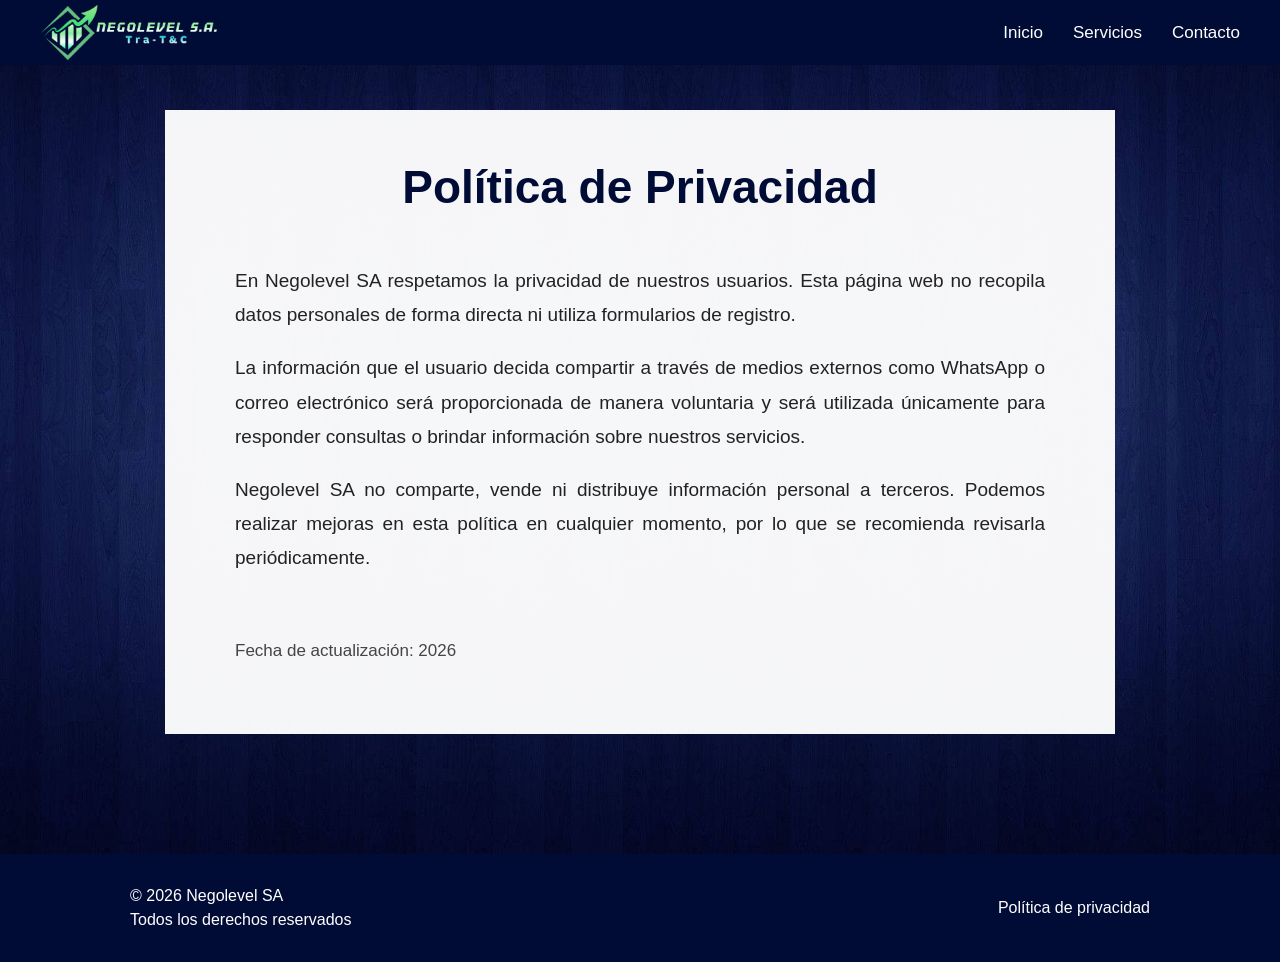
<file: politica.html>
<!DOCTYPE html>
<html lang="es">

<head>
    <meta charset="UTF-8">
    <meta name="viewport" content="width=device-width, initial-scale=1.0">
    <title>Política de Privacidad - Negolevel</title>

    <link rel="stylesheet" href="styles.css">

    <style>

        body {
            margin: 0;
            font-family: Arial, sans-serif;

            background-color: #f4f4f4;
        }

        /* ========================= */
        /* NAVBAR */
        /* ========================= */

        .navbar {
            position: fixed;

            top: 0;
            width: 100%;

            background: #000C36;

            height: 65px;

            display: flex;
            align-items: center;
            justify-content: space-between;

            padding: 0 40px;

            box-sizing: border-box;

            z-index: 1000;
        }

        .logo {
            height: 100%;
            max-height: 65px;

            object-fit: contain;
        }

        .logo-link {
            display: flex;
            align-items: center;
        }

        nav a {
            color: white;

            margin-left: 30px;

            text-decoration: none;

            font-size: 17px;
        }

        /* ========================= */
        /* CONTENIDO */
        /* ========================= */

        .privacy-container {
            max-width: 950px;

            margin: 110px auto 120px auto;

            background-color: rgba(255,255,255,0.96);

            padding: 50px 70px;

            box-sizing: border-box;
        }

        .privacy-container h1 {
            color: #000C36;

            font-size: 46px;

            text-align: center;

            margin-top: 0;
            margin-bottom: 50px;
        }

        .privacy-container p {
            font-size: 19px;

            color: #222;

            line-height: 1.8;

            margin-bottom: 18px;

            text-align: justify;
        }

        .update-date {
            margin-top: 60px !important;

            font-size: 17px !important;

            color: #444 !important;
        }

        /* ========================= */
        /* FOOTER */
        /* ========================= */

        .footer {
            width: 100%;

            background-color: #000C36;

            padding: 30px 0;
        }

        .footer-content {
            max-width: 1100px;

            margin: 0 auto;

            padding: 0 40px;

            display: flex;

            justify-content: space-between;
            align-items: center;

            box-sizing: border-box;
        }

        .footer-left p {
            margin: 0;

            color: white;

            font-size: 16px;

            line-height: 1.5;
        }

        .footer-right a {
            color: white;

            text-decoration: none;

            font-size: 16px;

            transition: 0.3s;
        }

        .footer-right a:hover {
            opacity: 0.8;
        }

    </style>

</head>

<body>

    <!-- NAVBAR -->
    <div class="navbar">

        <!-- LOGO -->
        <a href="index.html" class="logo-link">
            <img src="img/logo.png" class="logo" alt="Logo">
        </a>

        <!-- BOTONES -->
        <nav>
            <a href="index.html#quehacemos">Inicio</a>
            <a href="index.html#servicios">Servicios</a>
            <a href="index.html#contacto">Contacto</a>
        </nav>

    </div>

    <!-- CONTENIDO -->
    <div class="privacy-container">

        <h1>Política de Privacidad</h1>

        <p>
            En Negolevel SA respetamos la privacidad de nuestros usuarios.
            Esta página web no recopila datos personales de forma directa ni utiliza formularios de registro.
        </p>

        <p>
            La información que el usuario decida compartir a través de medios externos como WhatsApp o correo electrónico
            será proporcionada de manera voluntaria y será utilizada únicamente para responder consultas o brindar
            información sobre nuestros servicios.
        </p>

        <p>
            Negolevel SA no comparte, vende ni distribuye información personal a terceros.
            Podemos realizar mejoras en esta política en cualquier momento, por lo que se recomienda revisarla periódicamente.
        </p>

        <p class="update-date">
            Fecha de actualización: <span id="year"></span>
        </p>

    </div>

    <!-- FOOTER -->
    <footer class="footer">

        <div class="footer-content">

            <div class="footer-left">
                <p>© <span id="footer-year"></span> Negolevel SA</p>
                <p>Todos los derechos reservados</p>
            </div>

            <div class="footer-right">
                <a href="politica.html">Política de privacidad</a>
            </div>

        </div>

    </footer>

    <script>

        const currentYear = new Date().getFullYear();

        document.getElementById("year").textContent = currentYear;
        document.getElementById("footer-year").textContent = currentYear;

    </script>

</body>

</html>
</file>
<file: styles.css>
body {
    margin: 0;
    font-family: Arial, sans-serif;

    background-image: url("img/fondo.jpg");
    background-size: cover;
    background-position: center;
    background-repeat: no-repeat;
    background-attachment: fixed;

    overflow-x: hidden;
}

html {
    overflow-x: hidden;
    scroll-behavior: smooth;
}

/* 🔵 NAVBAR */
.navbar {
    position: fixed;
    top: 0;
    left: 0;

    width: 100%;

    background: #000C36;

    height: 90px;

    display: flex;
    align-items: center;
    justify-content: space-between;

    padding: 0 40px;

    box-sizing: border-box;

    z-index: 9999;
}

/* LINKS */
nav {
    display: flex;
    align-items: center;
    flex-wrap: nowrap;
}

nav a {
    color: white;
    margin-left: 30px;
    text-decoration: none;
    font-size: 20px;
    white-space: nowrap;
}

/* 🧱 CONTENEDOR */
.container {
    max-width: 1100px;
    margin: 0 auto;
    padding: 0 20px;
    box-sizing: border-box;
}

/* 🖼️ BANNER */
.banner {
    margin-top: 90px;
}

.banner img {
    width: 100%;
    display: block;
}

/* ⬜ CONTENIDO */
.contenido {
    min-height: 350px;
    padding: 0;
}

/* INTRO GENERAL */
.intro-section {
    background-color: rgba(255, 255, 255, 0.95);

    width: 100%;

    min-height: 250px;

    display: flex;
    flex-direction: column;

    justify-content: center;
    align-items: center;

    padding: 30px 20px;

    box-sizing: border-box;

    text-align: center;

    margin-bottom: 70px;
}

.contenido:last-child .intro-section {
    margin-bottom: 40px;
}

/* PRIMERA SECCIÓN */
.contenido:first-of-type .intro-section {
    padding-top: 25px;
    padding-bottom: 40px;
}

/* ========================= */
/* INICIO */
/* ========================= */

.inicio-section .intro-section {
    display: flex;

    flex-direction: row;

    align-items: flex-end;

    justify-content: space-between;

    padding: 50px 50px 0px 50px;

    overflow: hidden;

    position: relative;
}

/* TEXTO */
.inicio-section .text-content {
    width: 60%;

    text-align: left;

    position: relative;

    z-index: 2;

    padding-bottom: 35px;
}

.inicio-section .text-content h2 {
    text-align: left;
}

.inicio-section .text-content p {
    font-size: 19px;
    font-weight: normal;
}

/* IMAGEN */
.inicio-section .image-content {
    width: 40%;

    display: flex;

    align-items: flex-end;

    justify-content: flex-end;

    position: relative;

    height: 100%;
}

.inicio-image {
    position: relative;

    width: 170%;

    max-width: none;

    height: auto;

    z-index: 1;

    right: -140px;

    bottom: 0;

    display: block;
}

/* TEXTOS GENERALES */
.intro-section h1 {
    margin: 0 0 20px 0;

    font-size: 46px;

    color: #0a1f44;

    font-weight: bold;
}

.intro-section h2 {
    margin: 0 0 20px 0;

    font-size: 36px;

    color: #0a1f44;

    font-weight: bold;
}

.intro-section p {
    margin: 0 0 15px 0;

    font-size: 19px;

    font-weight: normal;

    color: #333;

    line-height: 1.6;

    max-width: 800px;
}

/* LOGO */
.logo {
    height: 100%;
    max-height: 85px;

    object-fit: contain;
}

.logo-link {
    display: flex;
    align-items: center;
}

/* LISTAS */
ul {
    list-style: none;
    padding-left: 0;
}

.inicio-section ul {
    list-style: none;

    padding-left: 30px;

    margin: 15px 0;
}

.inicio-section li {
    font-size: 19px;

    font-weight: normal;

    color: #333;

    line-height: 1.6;

    margin-bottom: 8px;
}

.inicio-section li::before {
    content: "• ";

    color: #0a1f44;

    font-weight: bold;

    font-size: 24px;
}

#quehacemos,
#servicios,
#contacto {
    scroll-margin-top: 75px;
}

/* ========================= */
/* SERVICIOS */
/* ========================= */

.servicios-section h2 {
    font-size: 38px;

    color: #0a1f44;

    margin-bottom: 40px;

    margin-top: 15px;
}

/* GRID */
.services-grid {
    width: 100%;

    display: grid;

    grid-template-columns: repeat(2, 1fr);

    gap: 20px 80px;

    max-width: 950px;

    margin: 0 auto;
}

/* ITEM */
.service-item {
    text-align: left;

    background: white;

    padding: 30px;

    border-radius: 18px;

    box-shadow: 0 4px 15px rgba(0, 0, 0, 0.08);

    transition: 0.3s ease;
}

.service-item:hover {
    transform: translateY(-5px);

    box-shadow: 0 8px 20px rgba(0, 0, 0, 0.12);
}

.service-item h3 {
    font-size: 23px;

    color: #000;

    margin-bottom: 15px;
}

.service-item p {
    font-size: 17px;

    font-weight: normal;

    line-height: 1.7;

    color: #333;

    text-align: justify;

    hyphens: auto;
}

/* LÍNEA */
.services-divider {
    width: 90%;

    height: 2px;

    background-color: #222;

    margin: 50px 0;
}

/* ========================= */
/* ENTIDADES */
/* ========================= */

.entities-section {
    padding-bottom: 30px;
}

.entities-section h2 {
    font-size: 38px;

    color: #0a1f44;

    margin-bottom: 25px;
}

.entities-text {
    max-width: 850px;

    margin: 0 auto 50px auto;

    text-align: center;

    font-size: 19px;

    font-weight: normal;

    line-height: 1.7;
}

/* GRID LOGOS */
.entities-grid {
    display: grid;

    grid-template-columns: repeat(2, 1fr);

    gap: 50px 100px;

    max-width: 850px;

    margin: 30px auto 0 auto;
}

/* ITEM */
.entity-item {
    display: flex;

    flex-direction: column;

    align-items: center;
}

/* LOGOS */
.entity-item img {
    max-width: 240px;

    height: 110px;

    object-fit: contain;

    margin-bottom: 15px;
}

/* TEXTO */
.entity-item p {
    font-size: 16px;

    font-weight: normal;

    text-align: center;

    color: #333;
}

.logo-sri {
    width: 100px;
}

/* ========================= */
/* CONTACTO */
/* ========================= */

.contacto-section {
    display: flex;

    flex-direction: row;

    justify-content: space-between;

    align-items: center;

    padding: 60px 70px;

    overflow: hidden;

    position: relative;
}

/* IZQUIERDA */
.contacto-left {
    width: 50%;

    position: relative;

    left: 40px;
}

/* TÍTULO */
.contacto-left h2 {
    font-size: 40px;

    color: #0a1f44;

    margin-bottom: 25px;

    margin-left: -70px;
}

/* TEXTO */
.contacto-texto {

    text-align: left;
}

.contacto-texto h3 {

    font-size: 20px;

    font-weight: bold;

    margin: 0 0 6px 0;

    color: #000000;
}

.contacto-texto p {

    font-size: 19px;

    font-weight: normal;

    line-height: 1.7;

    margin: 0;
}



/* ITEMS */
.contacto-item {
    display: flex;

    align-items: center;

    max-width: 550px;

    margin-bottom: 50px;

    position: relative;

    left: 40px;

    top: 50px;
}

/* INFO */
.contacto-info {
    width: 280px;

    text-align: left;
}

.contacto-info h3 {
    font-size: 24px;

    color: #000;

    margin-bottom: 10px;
}

.contacto-info p {
    font-size: 18px;

    font-weight: normal;

    color: #222;

    margin: 0;
}

/* BOTÓN */
.contacto-item a {
    display: inline-block;

    width: 55px;
    height: 55px;

    flex-shrink: 0;
}

/* FLECHA */
.flecha-contacto {
    width: 55px;
    height: 55px;

    display: block;

    transition: 0.3s;

    position: relative;

    top: 20px;
}

/* HOVER */
.flecha-contacto:hover {
    transform: scale(1.08);
}

/* DERECHA */
.contacto-right {
    width: 45%;

    position: relative;

    display: flex;

    justify-content: flex-end;

    align-items: flex-start;
}

/* IMAGEN */
.img-contacto {
    width: 145%;

    max-width: none;

    height: auto;

    object-fit: contain;

    position: absolute;

    top: -360px;
    right: -150px;

    z-index: 1;

    pointer-events: none;
}

/* ========================= */
/* FOOTER */
/* ========================= */

.footer {
    width: 100%;

    background-color: #000C36;

    padding: 30px 0;

    margin-top: 40px;
}

.footer-content {
    max-width: 1100px;

    margin: 0 auto;

    padding: 0 40px;

    display: flex;

    justify-content: space-between;

    align-items: center;

    box-sizing: border-box;
}

/* IZQUIERDA */
.footer-left p {
    margin: 0;

    color: white;

    font-size: 16px;

    line-height: 1.5;
}

/* DERECHA */
.footer-right a {
    color: white;

    text-decoration: none;

    font-size: 16px;

    transition: 0.3s;
}

/* HOVER */
.footer-right a:hover {
    opacity: 0.8;
}

/* ========================= */
/* MODAL */
/* ========================= */

.modal-redes {
    position: fixed;

    top: 0;
    left: 0;

    width: 100%;
    height: 100%;

    background: rgba(0, 0, 0, 0.65);

    display: none;

    justify-content: center;
    align-items: center;

    z-index: 5000;
}

/* CAJA */
.modal-contenido {
    background: white;

    width: 500px;

    padding: 40px;

    border-radius: 12px;

    position: relative;

    text-align: center;

    box-sizing: border-box;
}

/* TÍTULO */
.modal-contenido h2 {
    color: #0a1f44;

    font-size: 32px;

    margin-top: 0;

    margin-bottom: 35px;
}

/* CERRAR */
.cerrar-modal {
    position: absolute;

    top: 10px;
    right: 18px;

    font-size: 38px;

    cursor: pointer;

    color: #333;
}

/* BOTONES */
.redes-botones {
    display: flex;

    flex-direction: column;

    gap: 20px;

    align-items: center;
}

/* IMÁGENES */
.redes-botones img {
    width: 300px;

    transition: 0.3s;

    display: block;
}

/* HOVER */
.redes-botones img:hover {
    transform: scale(1.04);
}

/* ===================================== */
/* 📱 CELULAR */
/* ===================================== */

@media (max-width: 600px) {

    /* NAVBAR */
    .navbar {
        height: 75px;

        padding: 0 15px;

        display: flex;

        align-items: center;

        justify-content: space-between;
    }

    /* LOGO */
    .logo {
        max-height: 55px;
    }

    /* LINKS */
    nav {
        display: flex;

        align-items: center;

    }

    nav a {
        margin-left: 0;

        font-size: 14px;
    }

    /* BANNER */
    .banner {
        margin-top: 75px;
    }

    .banner img {
        content: url("img/banner_movil.png");

        width: 100%;

        display: block;
    }

    /* CONTENEDOR */
    .container {
        padding: 0;
    }

    /* SECCIONES */
    .intro-section {
        border-radius: 0;

        padding: 15px 22px;

        margin-bottom: 45px;
    }

    /* BIENVENIDA */
    .intro-section h1 {
        font-size: 30px;

        line-height: 1.2;
    }

    .intro-section p {
        font-size: 16px;

        line-height: 1.7;
    }


.inicio-section .intro-section {

    position: relative;

    display: flex;

    flex-direction: column;

    align-items: stretch;

    padding: 35px 22px 5px 22px;

    overflow: hidden;
}

/* TEXTO */
.inicio-section .text-content {

    width: 100%;

    position: relative;

    z-index: 2;

    margin-bottom: 0;

}

/* TÍTULO */
.inicio-section .text-content h2 {

    font-size: 30px;

    text-align: left;

    margin-bottom: 20px;
}

/* PÁRRAFOS */
.inicio-section .text-content p {

    font-size: 16px;

    line-height: 1.7;

    margin-bottom: 18px;
}

/* SEGUNDO PÁRRAFO */
.inicio-section .text-content p:nth-of-type(2) {

    width: 62%;
}

/* CONTENEDOR IMAGEN */
.inicio-section .image-content {

    position: absolute;

    right: -90px;

    top: 210px;

    width: 325px;

    height: 390px;

    z-index: 1;

    pointer-events: none;
}

/* IMAGEN */
.inicio-image {

    position: absolute;

    width: 100%;

    height: auto;

    right: 0;

    bottom: 0;

    max-width: none;
}

/* LISTA */
.inicio-section ul {

    padding-left: 1px;

    margin-top: 10px;

    margin-bottom: 20px;
}

.inicio-section li {

    font-size: 16px;

    line-height: 1.7;

    margin-bottom: 1px;
}

.inicio-section li::before {

    content: "✔ ";

    font-size: 16px;

    color: #0a1f44;

    font-weight: bold;
}

/* ========================= */
/* SERVICIOS CELULAR */
/* ========================= */

.servicios-section h2 {

    font-size: 32px;

    text-align: center;

    margin-bottom: 30px;
}

/* GRID */
.services-grid {

    display: flex;

    flex-direction: column;

    align-items: center;

    gap: 22px;

    width: 100%;

    margin: 0 auto;
}

/* CUADROS */
.service-item {

    width: 100%;

    box-sizing: border-box;

    text-align: center;

    padding: 10px;

    border-radius: 16px;
}

/* TÍTULOS */
.service-item h3 {

    font-size: 20px;

    font-weight: bold;

    margin-bottom: 12px;

    text-align: center;

    color: #000;
}

/* TEXTO */
.service-item p {

    font-size: 16px;

    line-height: 1.7;

    font-weight: normal;

    text-align: center;
}

/* LÍNEA */
.services-divider {

    width: 85%;

    margin: 45px auto;
}

/* ========================= */
/* ENTIDADES CELULAR */
/* ========================= */

.entities-section h2 {

    text-align: center;

    font-size: 24px;

    margin-bottom: 18px;
}

.entities-text {

    text-align: center;

    font-size: 16px;

    line-height: 1.7;

    margin-bottom: 40px;
}

/* GRID */
.entities-grid {

    display: flex;

    flex-direction: column;

    gap: 28px;

    width: 100%;
}

/* ITEM */
.entity-item {

    display: grid;

    grid-template-columns: 140px 1fr;

    align-items: center;

    column-gap: 15px;

    width: 100%;
}

/* LOGOS */
.entity-item img {

    max-width: 150px;

    max-height: 95px;

    width: auto;

    height: auto;

    object-fit: contain;

    justify-self: center;

    margin-bottom: 0;
}

/* LOGO SRI */
.logo-sri {

    max-width: 80px !important;

    width: auto ;

    height: auto ;
}

/* TEXTO */
.entity-item p {

    text-align: left;

    font-size: 16px;

    line-height: 1.5;

    font-weight: normal;

    margin: 0;
}

/* ========================= */
/* CONTACTO CELULAR */
/* ========================= */

.contacto-section {

    display: flex;

    flex-direction: column;

    padding: 35px 20px 30px 20px;

    overflow: hidden;

    position: relative;
}

/* BLOQUE IZQUIERDO */
.contacto-left {

    width: 100%;

    position: relative;

}

/* TÍTULO */
.contacto-left h2 {

    text-align: left;

    font-size: 24px;

    font-weight: bold;

    color: #0a1f44;

    margin: 0 0 12px -30px;
}

/* TEXTO */
.contacto-texto {

    text-align: left;

    width: 50%;

    margin: 0 0 15px -30px;
}

.contacto-texto h3 {

    font-size: 16px;

    font-weight: bold;

    line-height: 1.4;

    margin: 0 0 6px 0;

    color: #000000;
}

.contacto-texto p {

    font-size: 14px;

    line-height: 1.6;

    margin: 0;
}

/* IMAGEN */
.contacto-right {

    position: absolute;

    top: 0;

    right: 0;

    width: 32%;

    display: flex;

    justify-content: flex-end;
}

.img-contacto {

    position: relative;

    width: 180%;

    max-width: none;

    height: auto;

    right: -10px;

    top: 0;
}

/* ITEMS */
.contacto-item {

    position: relative;

    display: flex;

    align-items: center;

    justify-content: flex-start;

    width: 100%;

    margin: 0 0 24px 0;

    left: 15px;

    top: 10px;

    box-sizing: border-box;
}

/* INFO */
.contacto-info {

    width: 230px;

    text-align: left;
}

.contacto-info h3 {

    font-size: 18px;

    margin-bottom: 5px;
}

.contacto-info p {

    font-size: 15px;

    margin: 0;

    white-space: nowrap;
}

/* BOTONES */
.contacto-item a {

    width: 45px;

    height: 45px;

    margin-left: -30px;

    display: flex;

    justify-content: center;

    align-items: center;

    flex-shrink: 0;
}

.flecha-contacto {

    width: 45px;

    height: 45px;

    display: block;

    position: relative;

    top: 0;
}

/* ========================= */
/* MODAL REDES CELULAR */
/* ========================= */

.modal-contenido {

    width: 85%;

    max-width: 320px;

    padding: 20px 15px;

    border-radius: 12px;

    box-sizing: border-box;
}

/* TÍTULO */
.modal-contenido h2 {

    font-size: 22px;

    margin-top: 0;

    margin-bottom: 20px;
}

/* BOTÓN CERRAR */
.cerrar-modal {

    top: 5px;

    right: 12px;

    font-size: 30px;
}

/* BOTONES */
.redes-botones {

    gap: 12px;
}

/* IMÁGENES */
.redes-botones img {

    width: 100%;

    max-width: 220px;

    height: auto;

    display: block;

    margin: 0 auto;
}

/* ========================= */
/* FOOTER CELULAR */
/* ========================= */

.footer {

    width: 100%;

    padding: 20px 0;
}

.footer-content {

    display: flex;

    flex-direction: row;

    justify-content: space-between;

    align-items: center;

    width: 100%;

    padding: 0 20px;

    box-sizing: border-box;
}

/* IZQUIERDA */
.footer-left {

    text-align: left;
}

.footer-left p {

    margin: 0;

    font-size: 13px;

    line-height: 1.4;
}

/* DERECHA */
.footer-right {

    text-align: right;
}

.footer-right a {

    font-size: 13px;

    text-decoration: none;
}

/* ===================================== */
/* POLITICA - NAVBAR Y FOOTER CELULAR */
/* ===================================== */

@media (max-width: 600px) {

    /* NAVBAR */

    .navbar {

        height: 75px !important;

        padding: 0 15px !important;

        display: flex;

        align-items: center;

        justify-content: space-between;
    }

    .logo {

        max-height: 55px !important;
    }

    nav {

        display: flex;

        align-items: center;

        gap: 12px;
    }

    nav a {

        margin-left: 0 !important;

        font-size: 14px !important;

        white-space: nowrap;
    }

    /* FOOTER */

    .footer {

        width: 100%;

        padding: 20px 0 !important;
    }

    .footer-content {

        display: flex !important;

        flex-direction: row !important;

        justify-content: space-between !important;

        align-items: center !important;

        width: 100% !important;

        max-width: none !important;

        padding: 0 20px !important;

        box-sizing: border-box;
    }

    .footer-left {

        text-align: left;
    }

    .footer-left p {

        margin: 0;

        font-size: 13px !important;

        line-height: 1.4;
    }

    .footer-right {

        text-align: right;
    }

    .footer-right a {

        font-size: 13px !important;

        text-decoration: none;
    }
}

/* CONTENIDO POLÍTICA */

.privacy-container h1 {

    font-size: 24px !important;

    margin-bottom: 25px;
}

.privacy-container p {

    font-size: 16px !important;

    line-height: 1.7;
}

.update-date {

    font-size: 15px !important;
}

.privacy-container {

    padding-left: 40px !important;

    padding-right: 40px !important;
}

}
</file>
